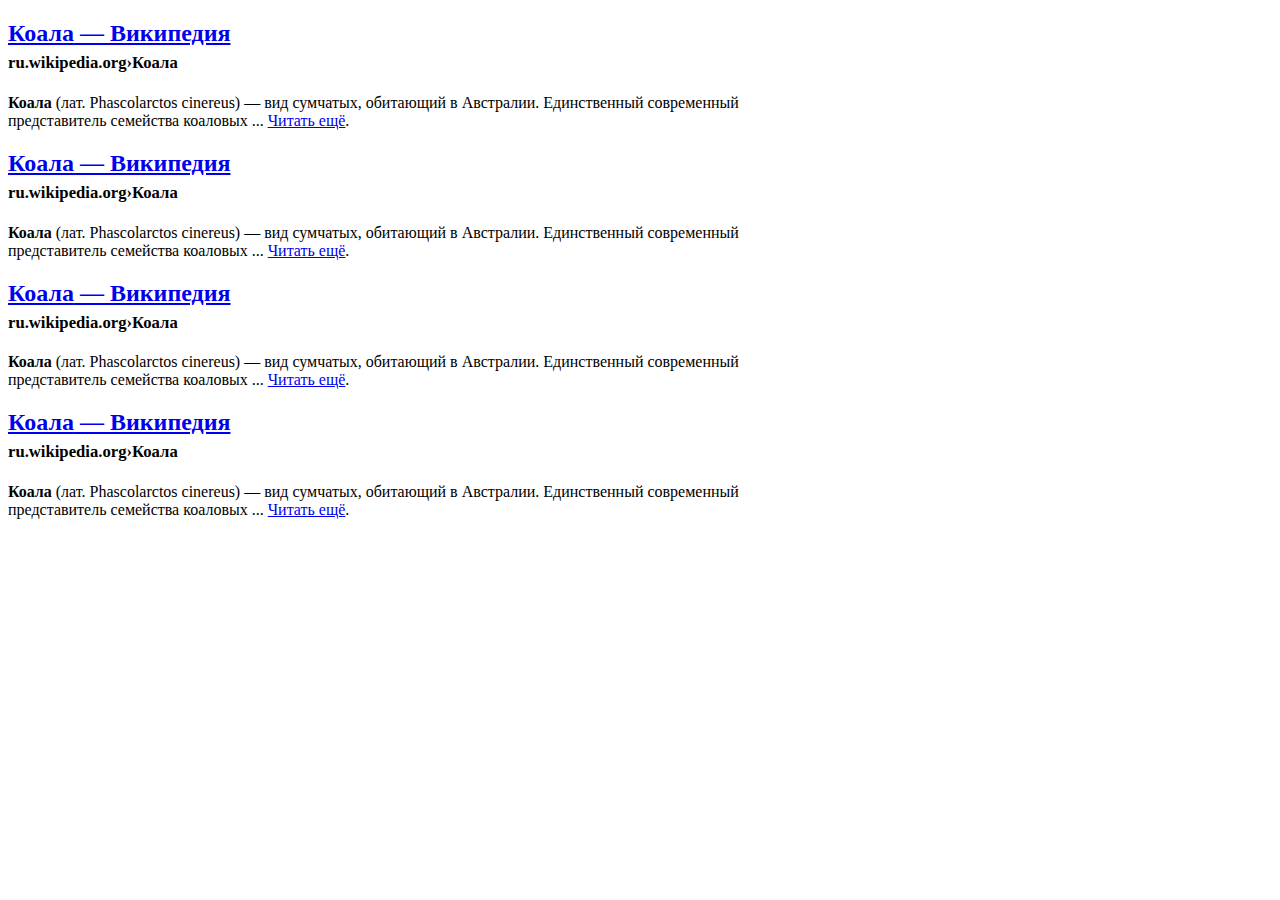
<file: search.html>
<!DOCTYPE html>
<html lang="en">
  <head>
    <meta charset="UTF-8">
    <title>Заголовок страницы</title>
  </head>
  <body>
    <h2>
      <a href="#"><b>Коала</b> — Википедия</a>
      <br>
      <small>
        <small>ru.wikipedia.org›Коала</small>
      </small>
    </h2>
    <p>
      <b>Коaла</b> (лат. Phascolarctos cinereus) — вид сумчатых, обитающий в Австралии. Единственный современный
      <br>
      представитель семейства коаловых ...
      <a href="#">Читать ещё</a>.
    </p>

    <h2>
      <a href="#"><b>Коала</b> — Википедия</a>
      <br>
      <small>
        <small>ru.wikipedia.org›Коала</small>
      </small>
    </h2>
    <p>
      <b>Коaла</b> (лат. Phascolarctos cinereus) — вид сумчатых, обитающий в Австралии. Единственный современный
      <br>
      представитель семейства коаловых ...
      <a href="#">Читать ещё</a>.
    </p>

    <h2>
      <a href="#"><b>Коала</b> — Википедия</a>
      <br>
      <small>
        <small>ru.wikipedia.org›Коала</small>
      </small>
    </h2>
    <p>
      <b>Коaла</b> (лат. Phascolarctos cinereus) — вид сумчатых, обитающий в Австралии. Единственный современный
      <br>
      представитель семейства коаловых ...
      <a href="#">Читать ещё</a>.
    </p>

    <h2>
      <a href="#"><b>Коала</b> — Википедия</a>
      <br>
      <small>
        <small>ru.wikipedia.org›Коала</small>
      </small>
    </h2>
    <p>
      <b>Коaла</b> (лат. Phascolarctos cinereus) — вид сумчатых, обитающий в Австралии. Единственный современный
      <br>
      представитель семейства коаловых ...
      <a href="#">Читать ещё</a>.
    </p>
  </body>
</html>
</file>
